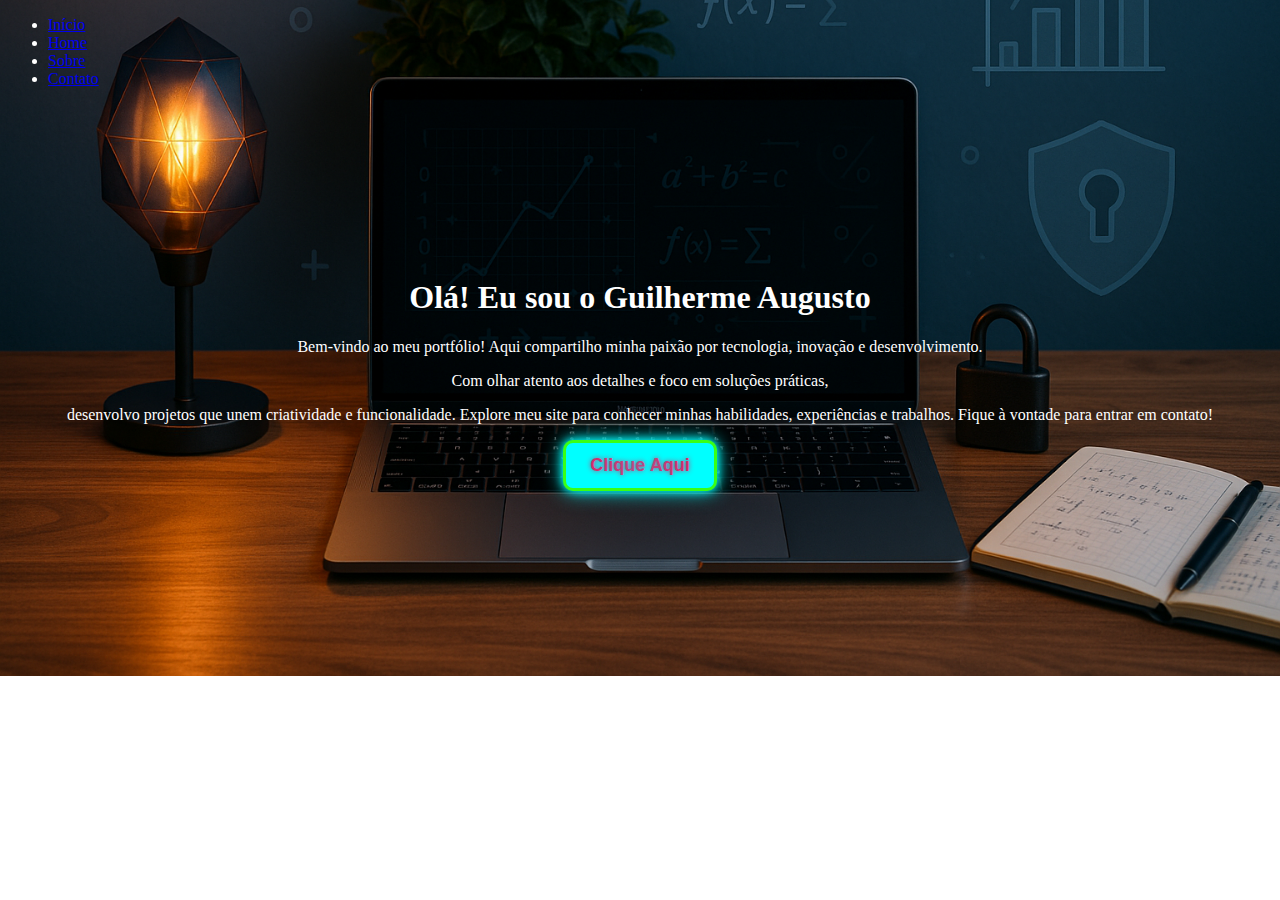
<file: index.html>
<!DOCTYPE html>
<html lang="pt-br">
<head>
  <meta charset="UTF-8" />
  <title>Guilherme - Portfólio</title>
 
  
  <link href="https://cdn.jsdelivr.net/npm/bootstrap@5.3.7/dist/css/bootstrap.min.css" rel="stylesheet" integrity="sha384-LN+7fdVzj6u52u30Kp6M/trliBMCMKTyK833zpbD+pXdCLuTusPj697FH4R/5mcr" crossorigin="anonymous">
<style>
body {
  background-image: url('pg.png'); /* ou 'images/bg.jpg' se estiver em uma pasta */
  background-size: cover;          /* cobre toda a tela */
  background-position: center;     /* centraliza a imagem */
  background-repeat: no-repeat;    /* não repete a imagem */
  color: #fff;
}
  .centralizar{
    text-align: center;  
  }
/* NAV CONTAINER */
.navbar-personalizada {
  background: rgba(0, 0, 0, 0.6);
  padding: 20px 0;
  border-radius: 12px;
  box-shadow: 0 0 15px #00ffff55;
  text-align: center;
  margin-bottom: 40px;
}

/* MENU UL */
.menu-moderno {
  list-style: none;
  display: flex;
  justify-content: center;
  gap: 40px;
  margin: 0;
  padding: 0;
}

/* MENU LINKS */
.menu-moderno a {
  text-decoration: none;
  font-size: 18px;
  color: #00ffff;
  padding: 10px 20px;
  border-radius: 8px;
  transition: all 0.3s ease;
  position: relative;
  font-weight: bold;
}

/* HOVER ANIMADO */
.menu-moderno a:hover {
  background-color: rgba(0, 255, 255, 0.1);
  box-shadow: 0 0 10px #00ffff, 0 0 20px #00ffff;
  color: white;
}

/* ITEM ATIVO */
.menu-moderno a.active {
  background-color: #00ffff;
  color: black;
  box-shadow: 0 0 15px #00ffff, 0 0 30px #00ffff;
}

/* LINHA BRILHANTE EM BAIXO (animada) */
.menu-moderno a::after {
  content: "";
  position: absolute;
  left: 0;
  bottom: 0;
  height: 3px;
  width: 100%;
  background: #00ffff;
  transform: scaleX(0);
  transform-origin: right;
  transition: transform 0.4s ease;
  border-radius: 2px;
}

.menu-moderno a:hover::after {
  transform: scaleX(1);
  transform-origin: left;
}

  .btn {
  padding: 12px 24px;
  font-size: 18px;
  font-weight: bold;
  color: #ff004f;
  background-color: #00ffff;
  border: 3px solid #39ff14;
  border-radius: 10px;
  text-shadow: 0 0 5px #ff004f;
  box-shadow: 0 0 8px #00ffff, 0 0 20px #00ffff;
  transition: all 0.4s ease;
  cursor: pointer;
  position: relative;
  overflow: hidden;
}

.btn::before {
  content: '';
  position: absolute;
  top: -50%;
  left: -50%;
  width: 200%;
  height: 200%;
  background: radial-gradient(circle, rgba(0,255,255,0.3), transparent 70%);
  animation: pulse 2s infinite;
  z-index: 0;
}

.btn:hover {
  color: #ffffff;
  background-color: #1f1f1f;
  border-color: #0080ff;
  box-shadow: 0 0 10px #0080ff, 0 0 25px #0080ff;
}

.btn:hover::before {
  background: radial-gradient(circle, rgba(0,128,255,0.4), transparent 70%);
}

@keyframes pulse {
  0% {
    transform: scale(0.9);
    opacity: 0.7;
  }
  50% {
    transform: scale(1.05);
    opacity: 1;
  }
  100% {
    transform: scale(0.9);
    opacity: 0.7;
  }
  .destaque{
  max-width: 50%;
  }
}

</style>
</head>
  
<body class="container">
  <nav class="navbar-custom">
  <ul class="menu-modern">
    <li><a class="active" href="#">Início</a></li>
    <li><a href="index.html">Home</a></li>
    <li><a href="sobre.html">Sobre</a></li>
    <li><a href="contato.html">Contato</a></li>
  </ul>
</nav>


  <canvas id="matrixCanvas"></canvas>

  <section class="centralizar">
    <h1>Olá! Eu sou o Guilherme Augusto</h1>
    <p class="destaque">
      Bem-vindo ao meu portfólio! Aqui compartilho minha paixão por tecnologia, inovação e desenvolvimento.
    </p>
    <p class="destaque">
      Com olhar atento aos detalhes e foco em soluções práticas,</p>
     <p class="destaque"> desenvolvo projetos que unem criatividade e funcionalidade. 
      Explore meu site para conhecer minhas habilidades, 
      experiências e trabalhos. Fique à vontade para entrar em contato!
    </p>
    <button class="btn">Clique Aqui</button>
  </section>

  </body>
</html>
</file>
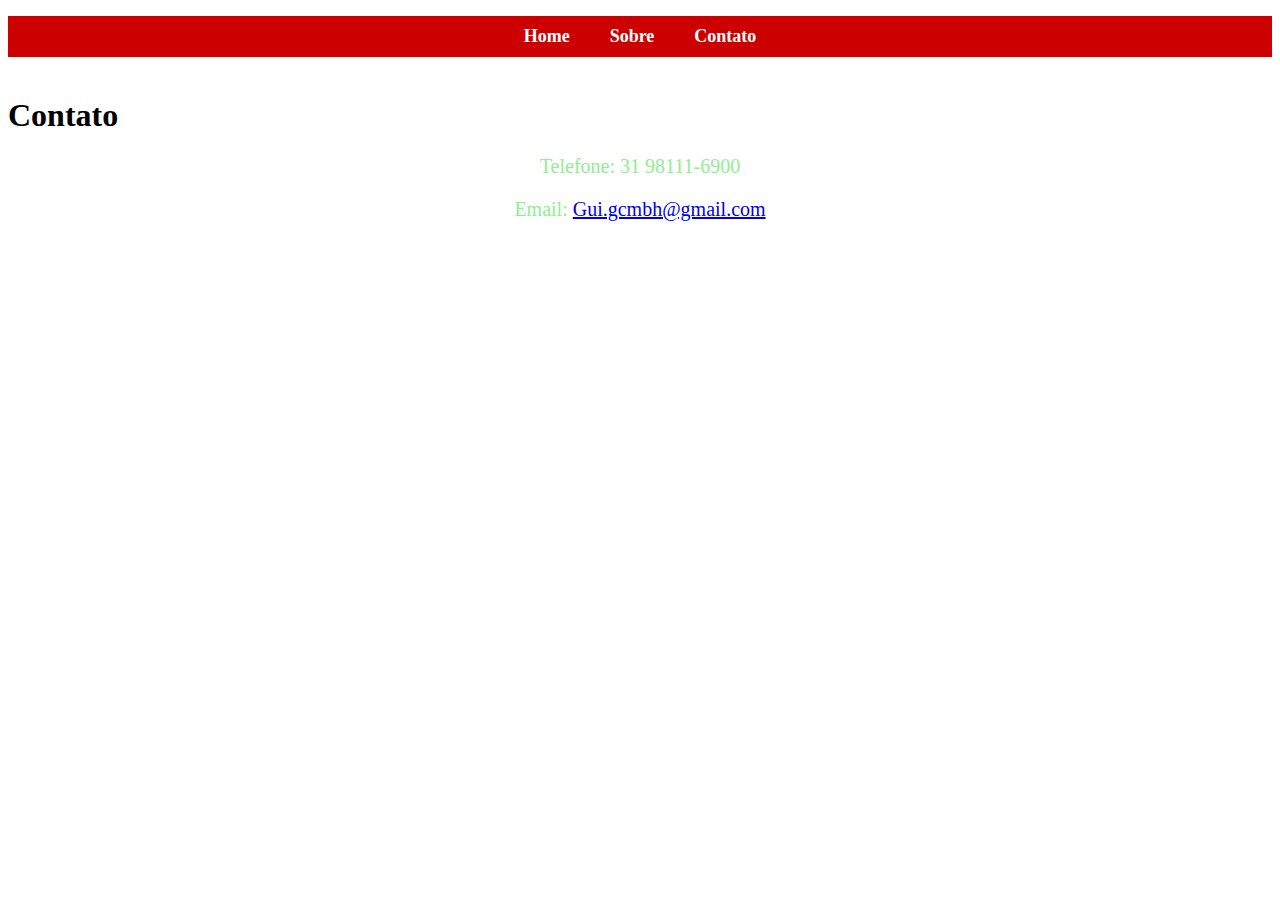
<file: contato.html>
<!DOCTYPE html>
<html lang="pt-br">
<head>
  <meta charset="UTF-8" />
  <title>Contato - Meu Site</title>
  <link rel="stylesheet" href="style.css" />
</head>
<body>
  <nav>
    <ul class="menu">
      <li><a href="index.html">Home</a></li>
      <li><a href="sobre.html">Sobre</a></li>
      <li><a href="contato.html">Contato</a></li>
    </ul>
  </nav>

  <h1>Contato</h1>
  <div class="contato-info">
    <p>Telefone: 31 98111-6900</p>
    <p>Email: <a href="mailto:Gui.gcmbh@gmail.com">Gui.gcmbh@gmail.com</a></p>
  </div>
</body>
</html>
</file>
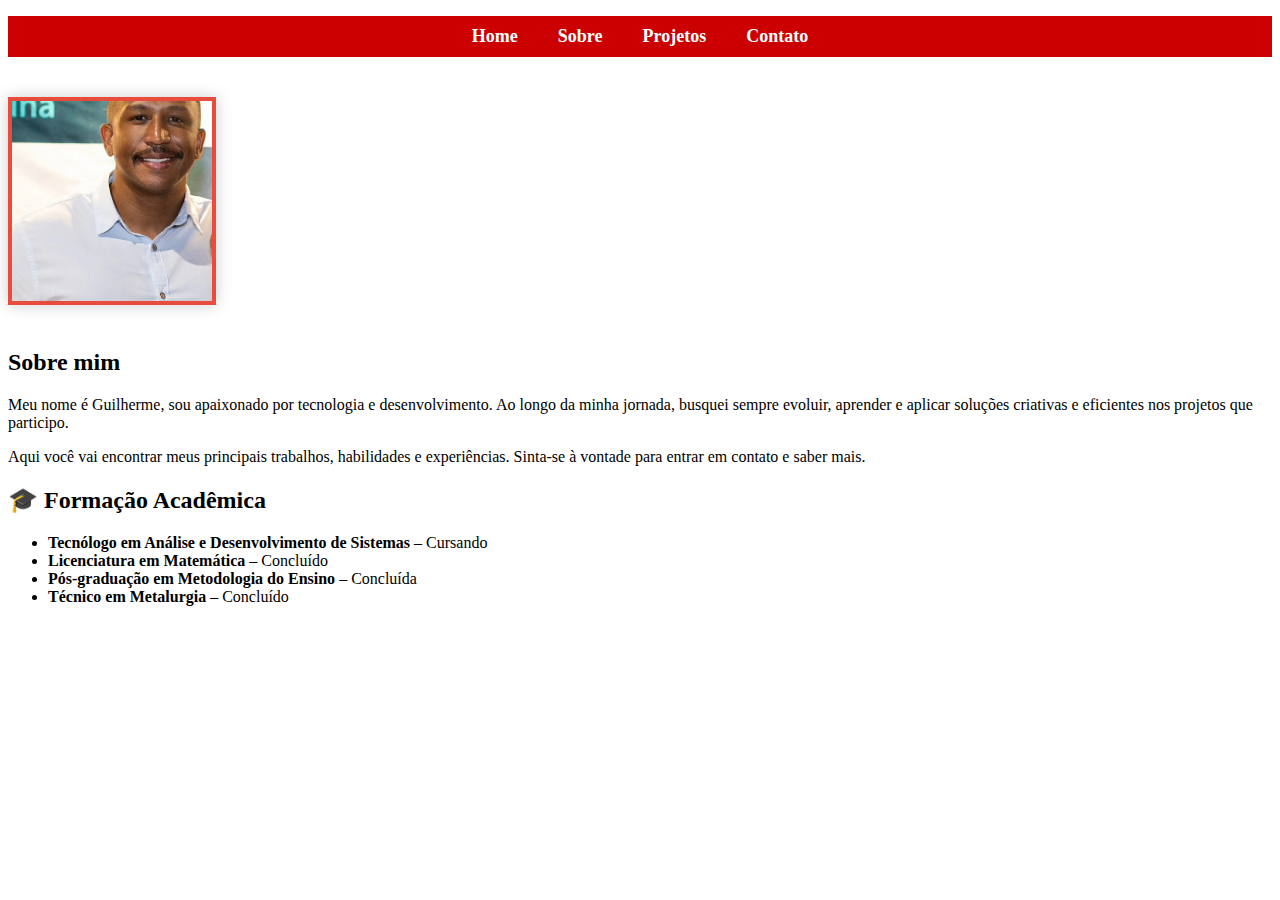
<file: sobre.html>
<!DOCTYPE html>
<html lang="pt-br">
<head>
  <meta charset="UTF-8" />
  <title>Sobre - Guilherme</title>
  <link rel="stylesheet" href="style.css" />
</head>
<body>
  <nav>
    <ul class="menu">
      <li><a href="index.html">Home</a></li>
      <li><a href="sobre.html">Sobre</a></li>
      <li><a href="projetos.html">Projetos</a></li>
      <li><a href="contato.html">Contato</a></li>
    </ul>
  </nav>

  <section class="sobre centralizar">
    <img src="guilherme.jpg" alt="Foto do Guilherme" class="foto-perfil">
    <h2>Sobre mim</h2>
    <p>
      Meu nome é Guilherme, sou apaixonado por tecnologia e desenvolvimento. Ao longo da minha jornada, busquei sempre evoluir, aprender e aplicar soluções criativas e eficientes nos projetos que participo.
    </p>
    <p>
      Aqui você vai encontrar meus principais trabalhos, habilidades e experiências. Sinta-se à vontade para entrar em contato e saber mais.
    </p>
  </section>

  <section class="formacao">
    <h2>🎓 Formação Acadêmica</h2>
    <ul>
      <li><strong>Tecnólogo em Análise e Desenvolvimento de Sistemas</strong> – Cursando</li>
      <li><strong>Licenciatura em Matemática</strong> – Concluído</li>
      <li><strong>Pós-graduação em Metodologia do Ensino</strong> – Concluída</li>
      <li><strong>Técnico em Metalurgia</strong> – Concluído</li>
    </ul>
  </section>
</body>
</html>
</file>
<file: style.css>
.menu {
  list-style: none;  /* corrigido aqui */
  display: flex;
  justify-content: center;
  background-color: #cc0000; /* Vermelho forte */
  padding: 10px 0;
  margin-bottom: 40px;
}

.menu li {
  margin: 0 20px;
}

.menu a {
  color: white;
  text-decoration: none;
  font-weight: bold;
  font-size: 18px;
}

.menu a:hover {
  color: #ff6666; /* Vermelho claro no hover */
}

/* Estilo para a seção de contato */
.contato-info {
  color: #90ee90; /* Verde claro */
  font-size: 20px;
  max-width: 600px;
  margin: 20px auto;
  text-align: center;
}

.home {
  text-align: center;
  background: #ecf0f1;
  padding: 50px 20px;
}

.foto-perfil {
  width: 200px;
  height: 200px;
  object-fit: cover;
  /* removido border-radius para imagem quadrada */
  border: 4px solid #e74c3c;
  box-shadow: 0 0 15px rgba(0,0,0,0.2);
  margin-bottom: 20px;
  animation: flutuar 3s ease-in-out infinite;
}

/* Animação de flutuar */
@keyframes flutuar {
  0%, 100% {
    transform: translateY(0px);
  }
  50% {
    transform: translateY(-10px);
  }
}
</file>
